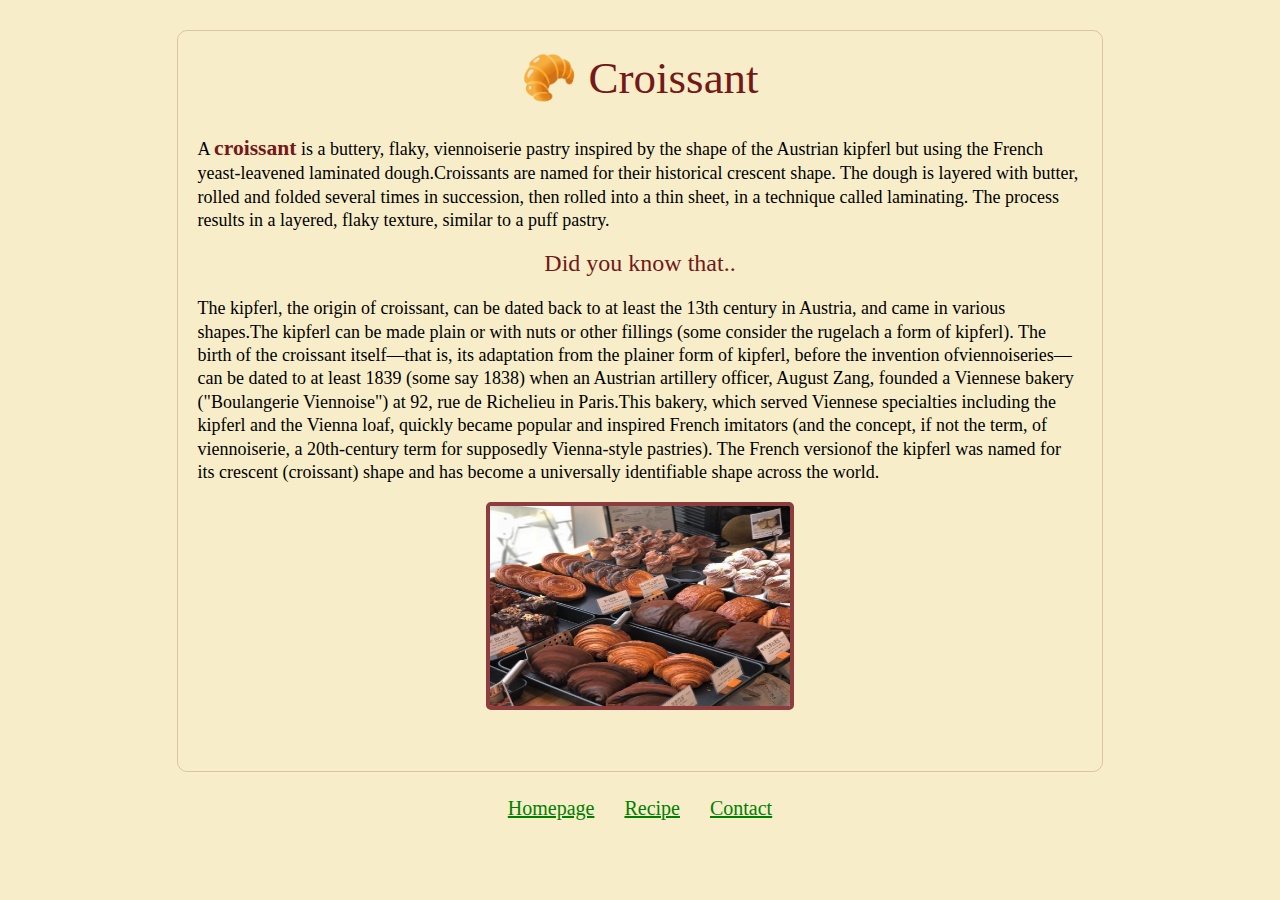
<file: index.html>
<!DOCTYPE html>
<html lang="en">

<head>
    <meta charset="UTF-8">
    <meta name="viewport" content="width=device-width, initial-scale=1.0">
    <link rel="stylesheet" href="/css/style.css">
    <title>Croissant</title>
</head>

<body>
    <div class="container">
        <h1>🥐 Croissant</h1>

        <p>A <span>croissant</span> is a buttery, flaky, viennoiserie pastry inspired by the shape of the
            Austrian kipferl but using the French yeast-leavened laminated dough.Croissants are
            named for their historical crescent shape. The dough is layered with butter, rolled and folded several times
            in
            succession, then rolled into a thin sheet, in a technique called laminating. The process results in a
            layered, flaky texture,
            similar to a puff pastry.</p>
        <h2>Did you know that..</h2>
        <p>The kipferl, the origin of croissant, can be dated back to at least the 13th century in Austria, and came in
            various shapes.The kipferl can be made plain or with nuts or other fillings (some consider the rugelach a
            form
            of kipferl). The birth of the croissant itself—that is, its adaptation from the plainer form of kipferl,
            before the
            invention ofviennoiseries—can be dated to at least 1839 (some say 1838) when an Austrian artillery officer,
            August Zang, founded a Viennese bakery ("Boulangerie Viennoise") at 92, rue de Richelieu in Paris.This
            bakery, which served
            Viennese specialties including the kipferl and the Vienna loaf, quickly became popular and inspired French
            imitators
            (and the concept, if not the term, of viennoiserie, a 20th-century term for supposedly Vienna-style
            pastries). The
            French versionof the kipferl was named for its crescent (croissant) shape and has become a universally
            identifiable shape
            across the world.</p>
        <img src="/images/bakery.jpg" />
    </div>
    <div class="nav-links">
        <a href="/">Homepage</a>
        <a href="/recipe.html">Recipe</a>
        <a href="/contact.html">Contact</a>
    </div>
</body>

</html>
</file>
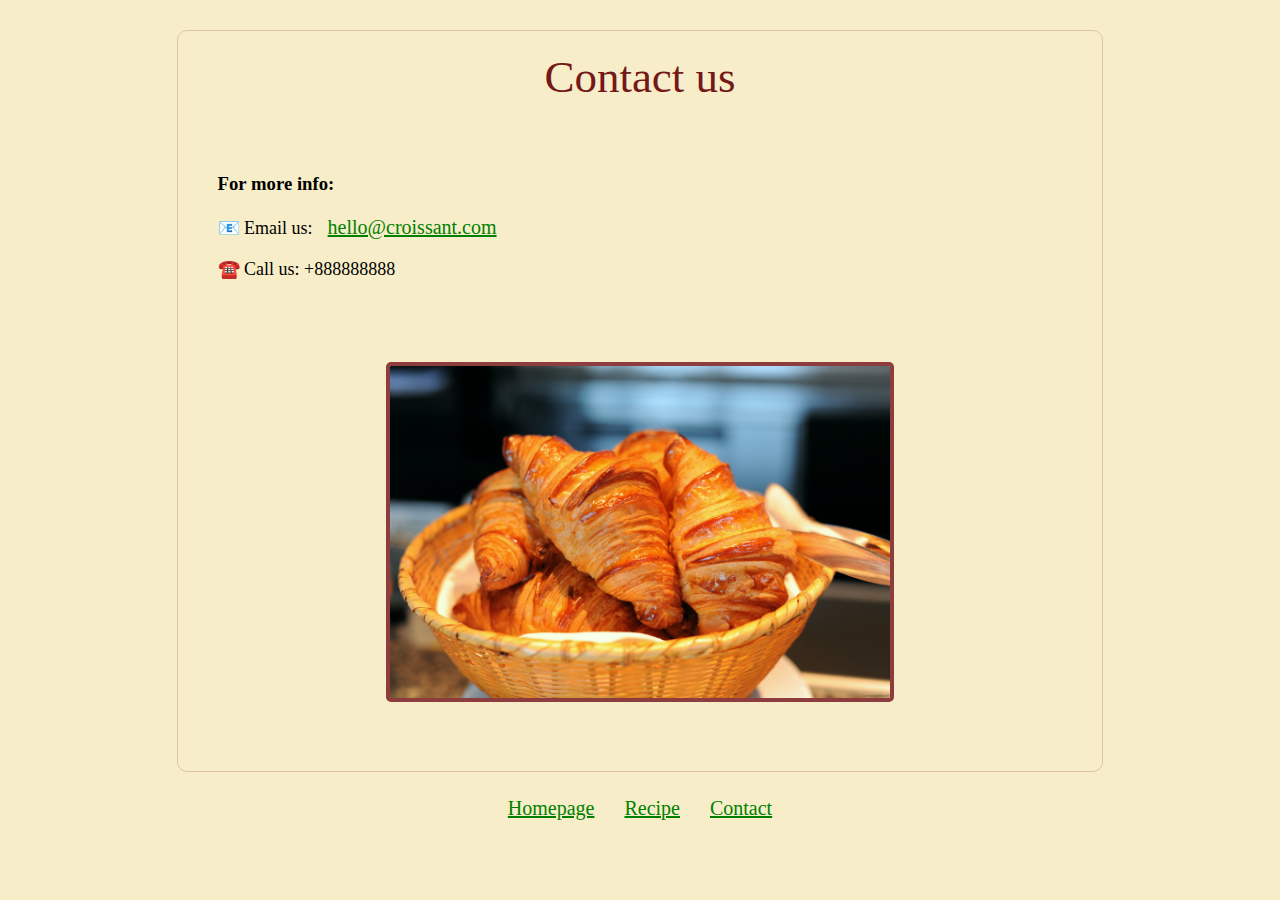
<file: contact.html>
<!DOCTYPE html>
<html lang="en">

<head>
    <meta charset="UTF-8">
    <meta name="viewport" content="width=device-width, initial-scale=1.0">
    <link rel="stylesheet" href="/css/style.css">
    <title>Contact</title>
</head>

<body>
    <div class="container">
        <h1>Contact us</h1>
        <div class="info">
            <h3>For more info:</h3>
            <p> 📧 Email us:<a href=mailto:hello@croissant.com>hello@croissant.com</a>
            </p>
            <p>☎️ Call us: +888888888</p>
        </div>
        <img src="/images/R.jpeg" alt="croissant" class="contact">
    </div>

    <div class="nav-links">
        <a href="/index.html">Homepage</a>
        <a href="/recipe.html">Recipe</a>
        <a href="/contact.html">Contact</a>
    </div>
</body>

</html>
</file>
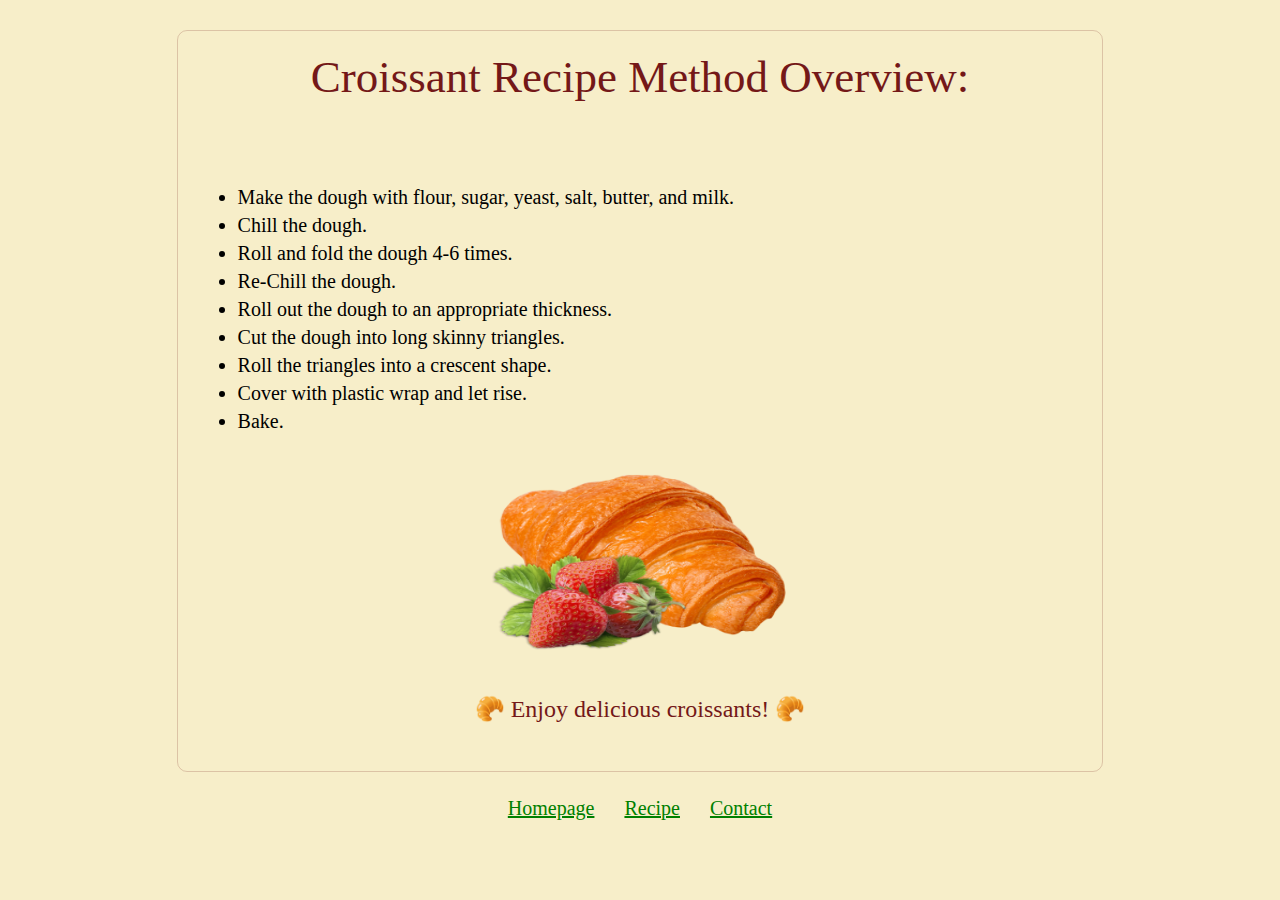
<file: recipe.html>
<!DOCTYPE html>
<html lang="en">
<head>
    <meta charset="UTF-8">
    <meta name="viewport" content="width=device-width, initial-scale=1.0">
    <link rel="stylesheet" href="/css/style.css">
    <title>Photo</title>
</head>
<body>
    <div class="container">
   <h1>Croissant Recipe Method Overview: </h1>
   <ul>
    <li> Make the dough with flour, sugar, yeast, salt, butter, and milk. </li>
    <li>Chill the dough.</li>
    <li>Roll and fold the dough 4-6 times.</li>
    <li>Re-Chill the dough.</li>
    <li>Roll out the dough to an appropriate thickness.</li>
    <li>Cut the dough into long skinny triangles.</li>
    <li>Roll the triangles into a crescent shape.</li>
    <li>Cover with plastic wrap and let rise.</li>
    <li>Bake.</li>
    </ul>


   <img src="/images/croissant-strawberry.png" alt="croissant" class="recipe">
<h2>🥐 Enjoy delicious croissants! 🥐</h2>
</div>
<div class="nav-links">
    <a href="/">Homepage</a>
    <a href="/recipe.html">Recipe</a>
    <a href="/contact.html">Contact</a>
</div>

</body>
</html>
</file>
<file: css/style.css>
body {
  background-color: #f7eec9;
}
.container {
  margin: 0 auto;
  max-width: 70%;
  min-height: 700px;
  height: 60%;
  border: 1px solid rgba(116, 24, 24, 0.2);
  border-radius: 10px;
  padding: 20px;
  margin-top: 30px;
  font-family: Georgia, "Times New Roman", Times, serif;
}
h1,
h2 {
  text-align: center;
  margin-top: 0%;
  color: rgb(116, 24, 24);
  font-weight: 500;
}

h1 {
  font-size: 45px;
}
p {
  line-height: 1.3;
  font-size: 18px;
}
.nav-links {
  display: flex;
  margin: 10px;
  justify-content: center;
}
a {
  padding: 15px;
  color: green;
  font-size: 20px;
}
a:hover {
  color: rgb(116, 24, 24);
}
img {
  width: 300px;
  height: 200px;
  display: block;
  margin: 0 auto;
  border: 4px solid rgb(141, 61, 61);
  border-radius: 5px;
}
span {
  color: rgb(116, 24, 24);
  font-size: larger;
  font-weight: 600;
}
/* recipe */
.recipe {
  border: none;
  margin-bottom: 40px;
}
ul {
    margin-top: 80px;
  line-height: 1.4;
  font-size: 20px;
}
/* contact us*/

.contact {
  margin-top: 80px;
  width: 500px;
  height: auto;
}
.info {
  margin: 70px 20px;
}
</file>
